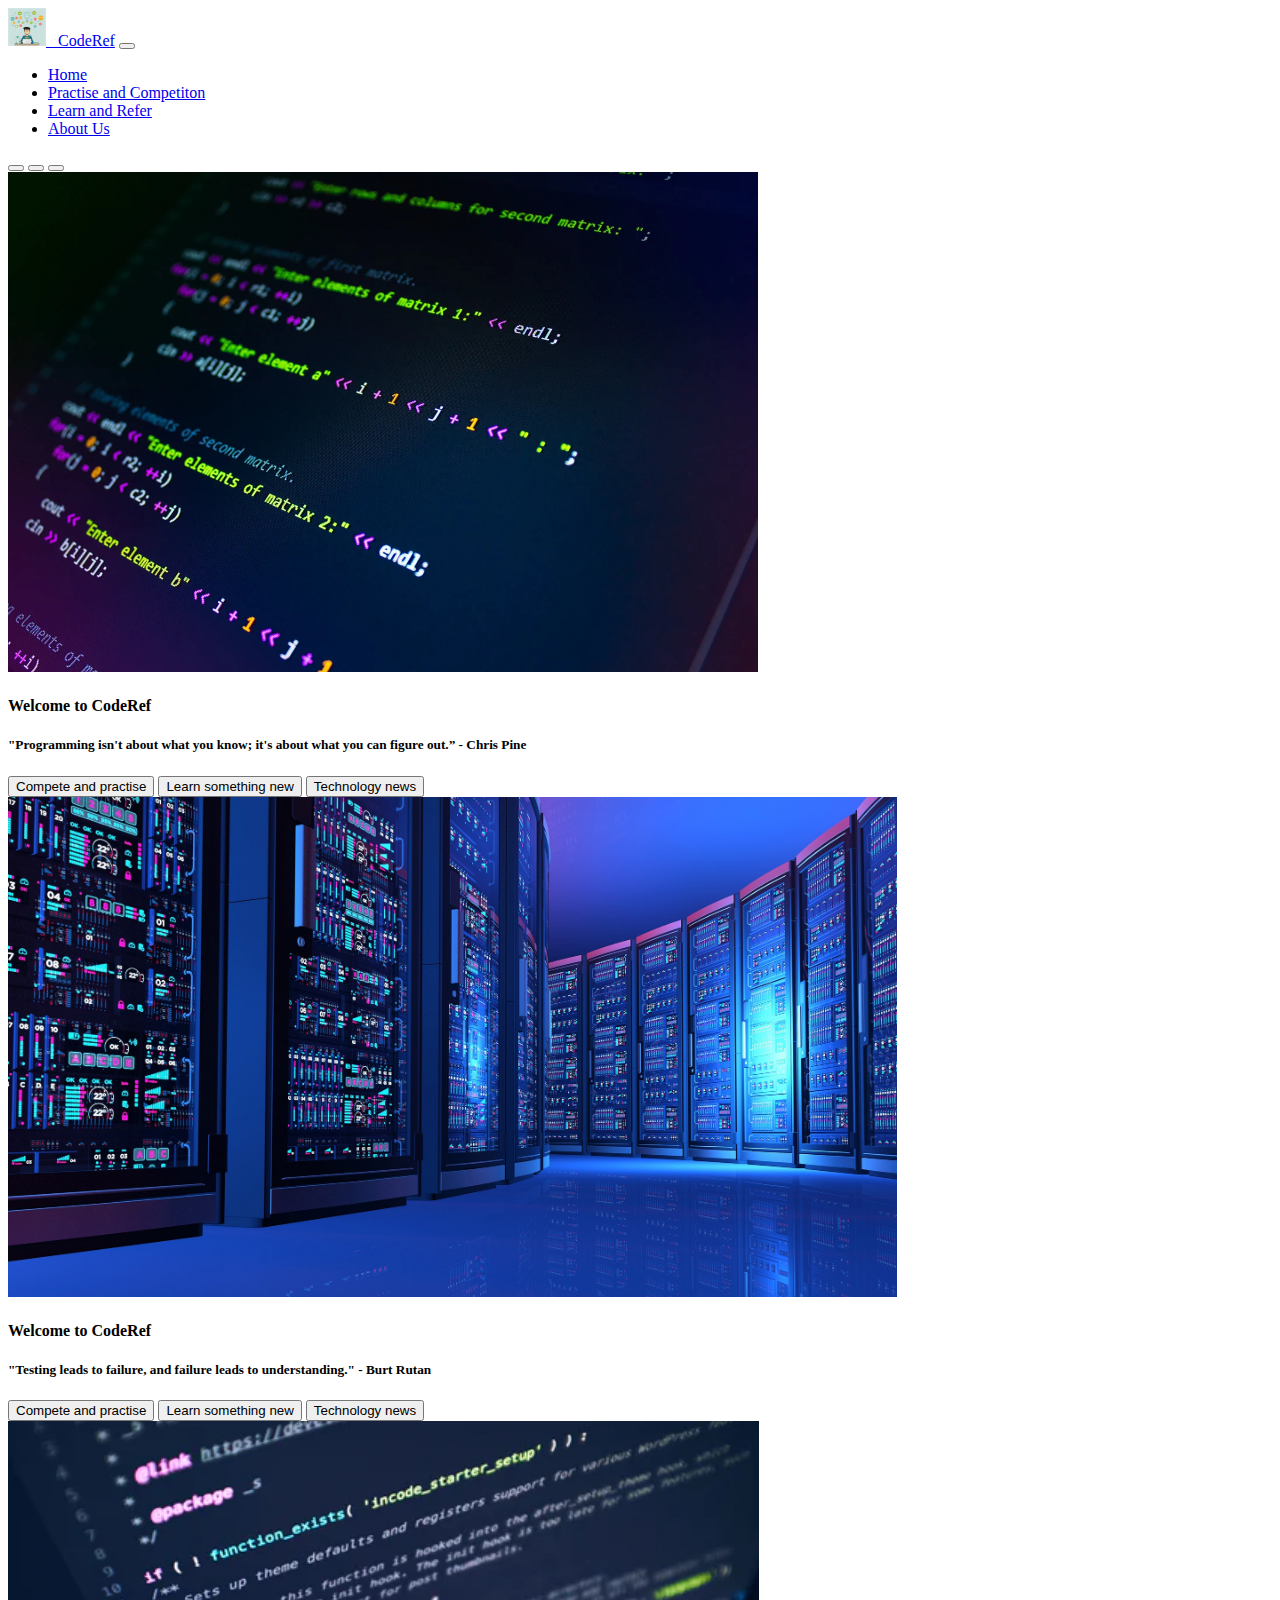
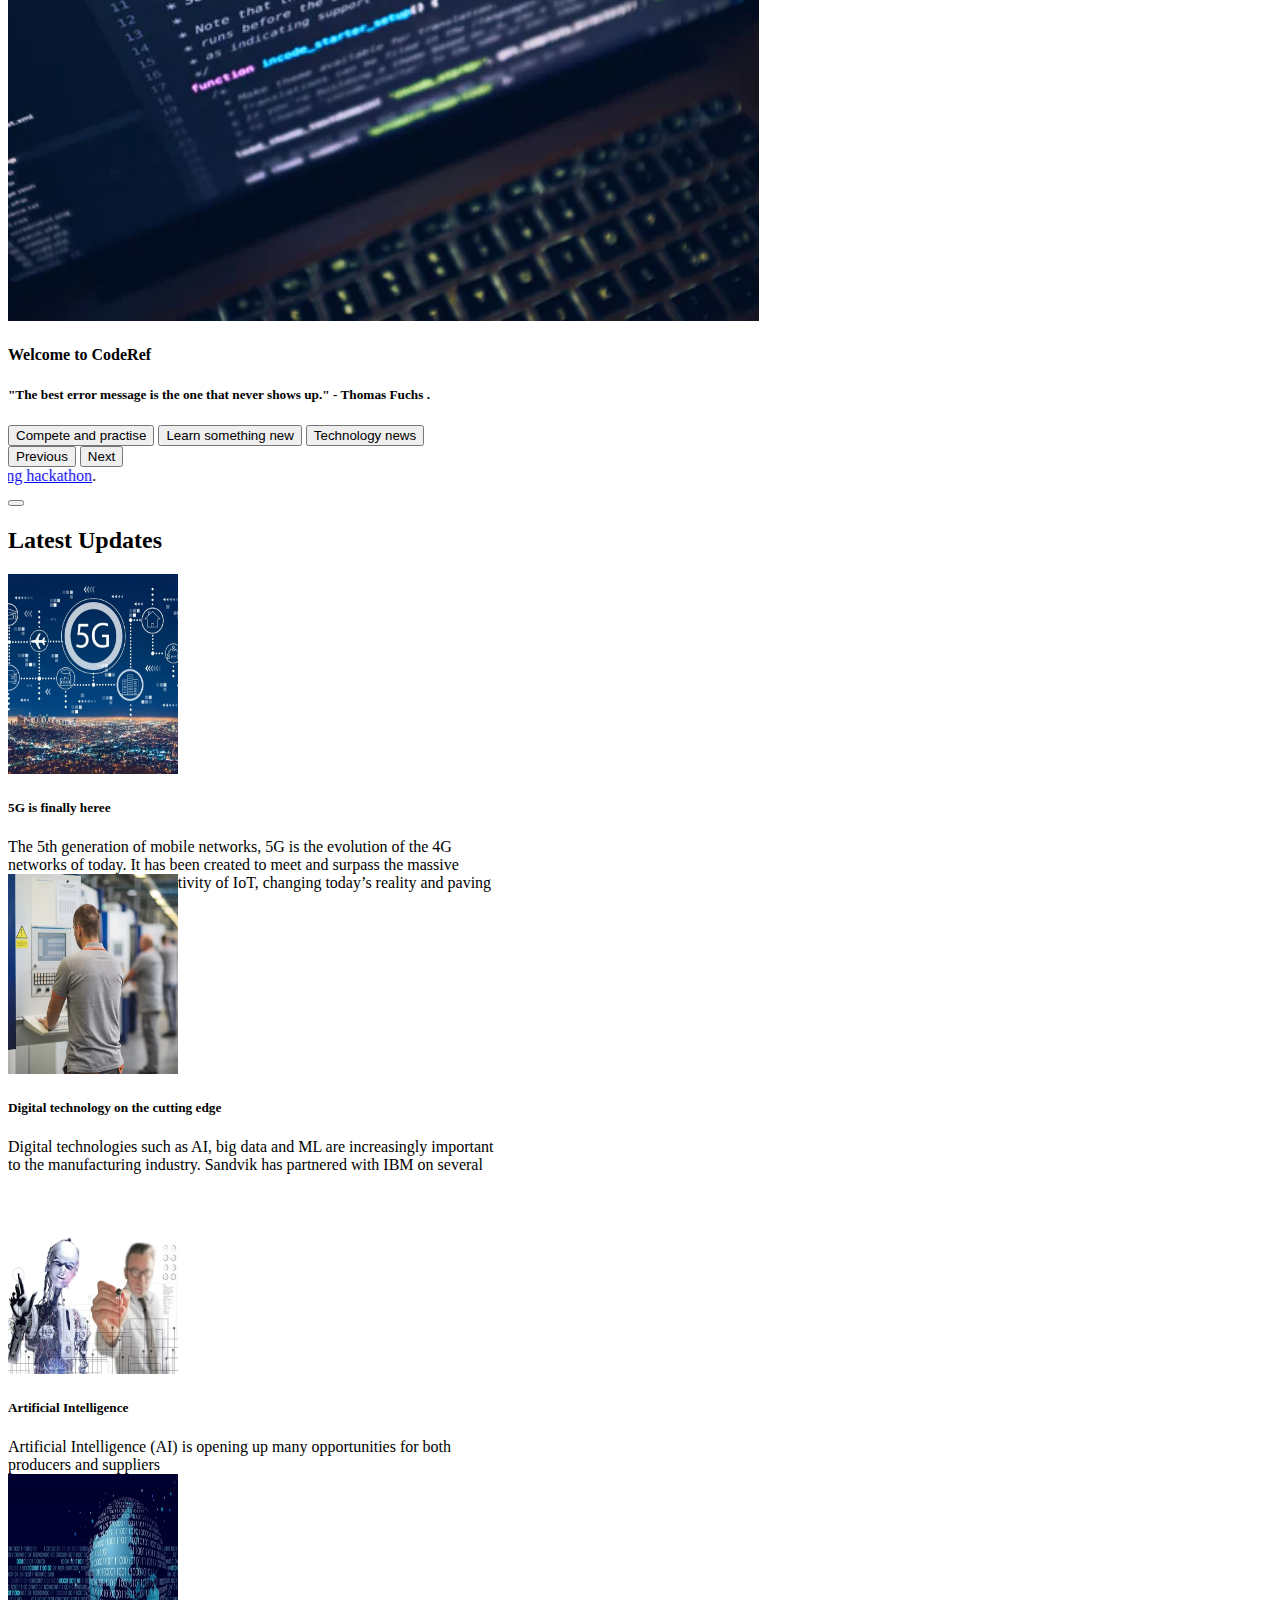
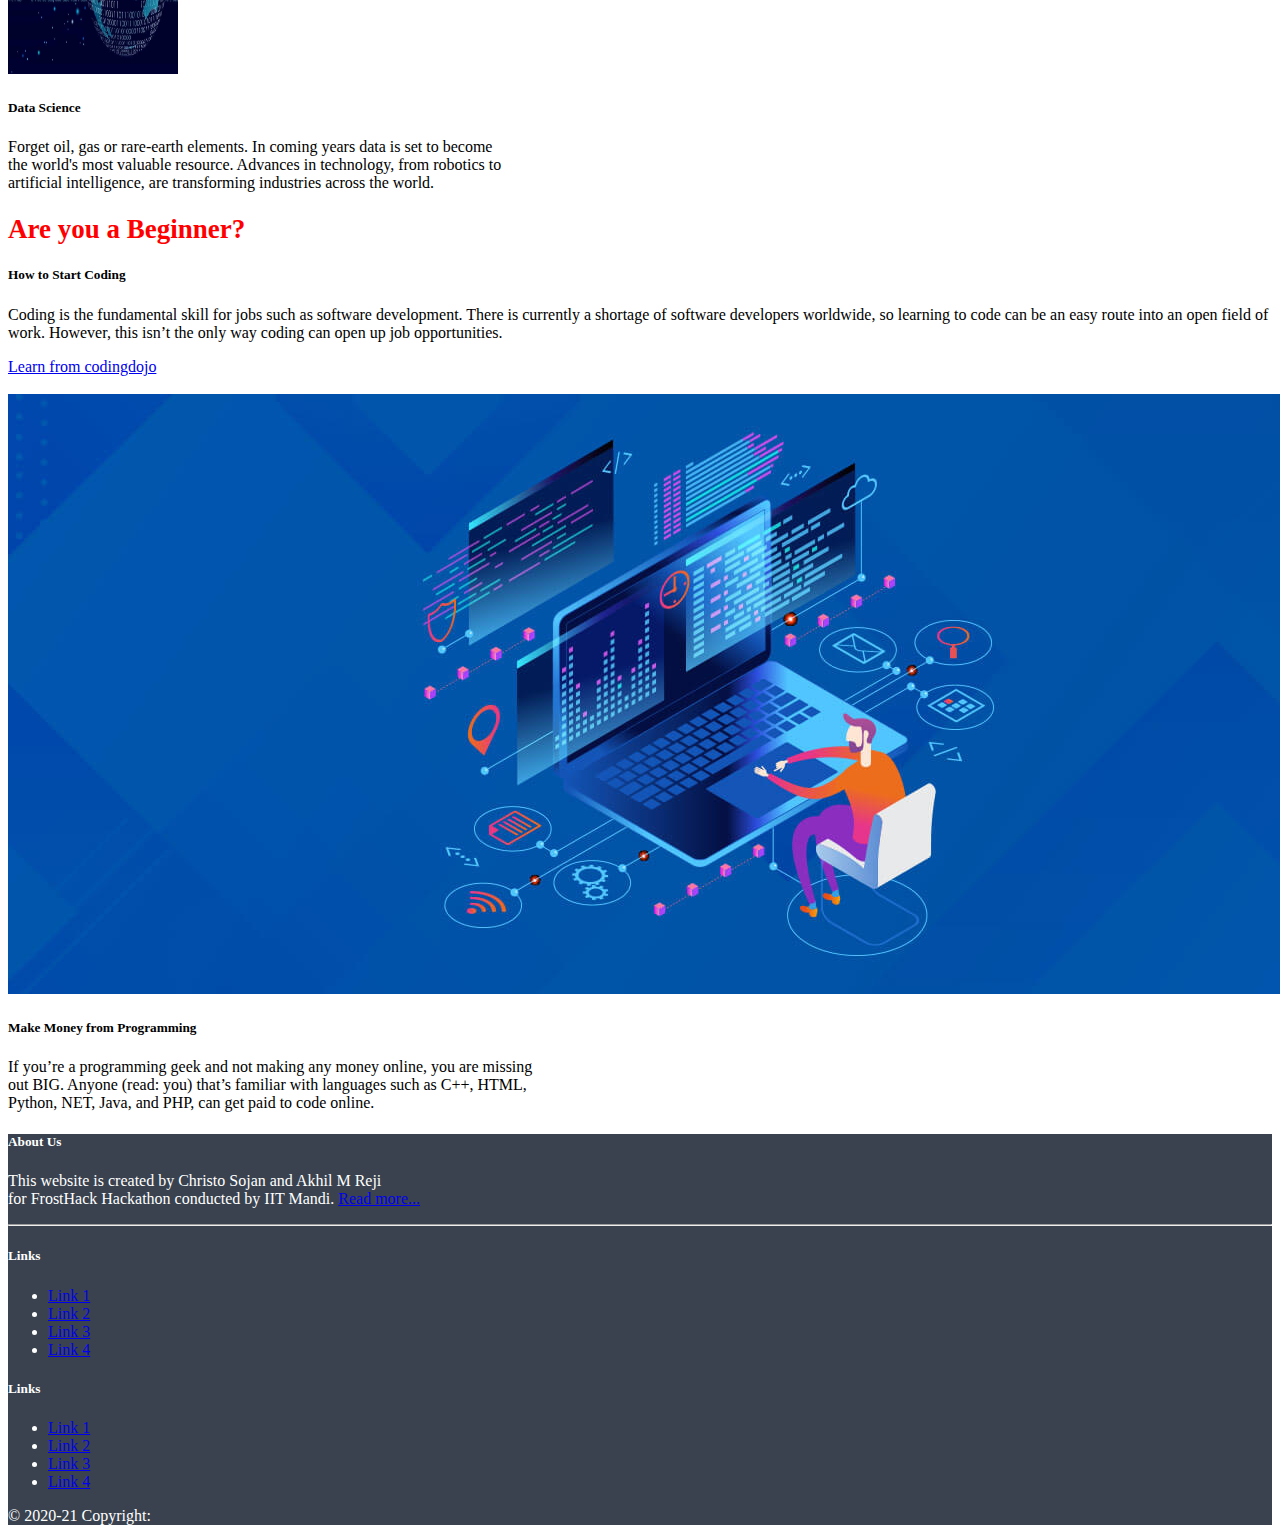
<file: index.html>
<!doctype html>
<html lang="en">
 
<head>
    <!-- Required meta tags -->
    <meta charset="utf-8">
    <meta name="viewport" content="width=device-width, initial-scale=1">

    <!-- Bootstrap CSS -->
    <link href="https://cdn.jsdelivr.net/npm/bootstrap@5.0.0/dist/css/bootstrap.min.css" rel="stylesheet"
        integrity="sha384-wEmeIV1mKuiNpC+IOBjI7aAzPcEZeedi5yW5f2yOq55WWLwNGmvvx4Um1vskeMj0" crossorigin="anonymous">
        <script type="text/javascript" src="js.js">

        </script>
        <link href="app.css" rel="stylesheet">
        <body>
          <nav class="navbar navbar-expand-lg navbar-light bg-light">
            <div class="container-fluid">
              <a class="navbar-brand" href="#"><img src="profilepic.jpg" width="38px"> &nbsp;  CodeRef</a>
              <button class="navbar-toggler" type="button" data-bs-toggle="collapse" data-bs-target="#navbarNav" aria-controls="navbarNav" aria-expanded="false" aria-label="Toggle navigation">
                <span class="navbar-toggler-icon"></span>
              </button>
              <div class="collapse navbar-collapse" id="navbarNav">
                <ul class="navbar-nav">
                  <li class="nav-item">
                    <a class="nav-link active" aria-current="page" href="index.html">Home</a>
                  </li>
                  <li class="nav-item">
                    <a class="nav-link" href="Practice and Compete.html">Practise and Competiton</a>
                  </li>
                  <li class="nav-item">
                    <a class="nav-link" href="learnandrefer.html">Learn and Refer</a>
                  </li>
                  <li class="nav-item">
                    <a class="nav-link" href="about.html">About Us</a>
                  </li>
                </ul>
              </div>
            </div>
          </nav>
        <div id="carouselExampleCaptions" class="carousel slide carousel-fade" data-bs-ride="carousel">
            <div class="carousel-indicators">
                <button type="button" data-bs-target="#carouselExampleCaptions" data-bs-slide-to="0" class="active"
                    aria-current="true" aria-label="Slide 1"></button>
                <button type="button" data-bs-target="#carouselExampleCaptions" data-bs-slide-to="1"
                    aria-label="Slide 2"></button>
                <button type="button" data-bs-target="#carouselExampleCaptions" data-bs-slide-to="2"
                    aria-label="Slide 3"></button>
            </div>
            <div class="carousel-inner ">
                <div class="carousel-item active" data-bs-interval="4000">
                    <img src="img1.jpg"  height="500"  class="d-block w-100" alt="...">
                    <div class="carousel-caption d-none d-md-block">
                      <h4 >Welcome to CodeRef</h4>
                      <h5>
                        "Programming isn't about what you know; it's about what you can figure out.” - Chris Pine
                      </h5>
                        <button type="button" class="btn btn-primary" onclick="location.href='Practice and Compete.html'">Compete and practise</button>
                        <button type="button" class="btn btn-secondary">Learn something new</button>
                        <button type="button" class="btn btn-success">Technology news</button>
                    </div>
                </div>
                <div class="carousel-item" data-bs-interval="4000">
                    <img src="img2.jpg" height="500" class="d-block w-100" alt="...">
                    <div class="carousel-caption d-none d-md-block">
                        <h4>Welcome to CodeRef</h4>
                        <h5 >
                          

    

                          "Testing leads to failure, and failure leads to understanding." - Burt Rutan

                     </h5>
                        <a href="Practice and Compete.html"><button type="button" class="btn btn-primary" >Compete and practise</button></a>
                        <button type="button" class="btn btn-secondary">Learn something new</button>
                        <button type="button" class="btn btn-success">Technology news</button>
                    </div>
                </div>
                <div class="carousel-item" data-bs-interval="4000">
                    <img src="img3.jpg" height="500" class="d-block w-100" alt="...">
                    <div class="carousel-caption d-none d-md-block">
                        <h4>Welcome to CodeRef</h4>
                        <h5>

                          "The best error message is the one that never shows up." - Thomas Fuchs
                      .</h5>
                        <button type="button" class="btn btn-primary" onclick="location.href='Practice and Compete.html'" >Compete and practise</button>
                        <button type="button" class="btn btn-secondary">Learn something new</button>
                        <button type="button" class="btn btn-success">Technology news</button>
                    </div>
                </div>
            </div>
            <button class="carousel-control-prev" type="button" data-bs-target="#carouselExampleCaptions"
                data-bs-slide="prev">
                <span class="carousel-control-prev-icon" aria-hidden="true"></span>
                <span class="visually-hidden">Previous</span>
            </button>
            <button class="carousel-control-next" type="button" data-bs-target="#carouselExampleCaptions"
                data-bs-slide="next">
                <span class="carousel-control-next-icon" aria-hidden="true"></span>
                <span class="visually-hidden">Next</span>
            </button>
        </div>
    </div>
    <div class="alert alert-warning alert-dismissible fade show my-4" role="alert">
       <marquee direction="right" width="100%" scrollamount="10"><a href="https://clist.by/" target="_blank" class="alert-link">Click here to competitive programming contest </a> &nbsp; &nbsp; &nbsp; &nbsp;&nbsp; &nbsp;&nbsp; &nbsp;  <a target="_blank" href="http://www.123seminarsonly.com/CS_IT_Page12.html" class="alert-link">Click here to see all seminar on technology </a> &nbsp; &nbsp; &nbsp; &nbsp;&nbsp; &nbsp;&nbsp; &nbsp;<a target="_blank" href="https://dare2compete.com/e/global-hackathons-coding-challenges-competitions-india" class="alert-link"> Click here to see all upcoming hackathon</a>.  </marquee>
     <button type="button" class="btn-close" data-bs-dismiss="alert" aria-label="Close"></button></div>
    <div class="container mr-0 my-4">
        <div class="row">
          <div class="col ">
              <h2> Latest Updates</h2>
            <div class="card mb-3" style="max-width: 500px; max-height: 300px;">
                <div class="row g-0">
                  <div class="col-md-4">
                    <img height="200px" width="170px" src="img-5G.jpg" alt="...">
                  </div>
                  <div class="col-md-8">
                    <div class="card-body" onclick="newwind2()">
                      <h5 class="card-title">5G is finally heree</h5>
                      <p class="card-text"> The 5th generation of mobile networks, 5G is the evolution of the 4G networks of today. It has been created to meet and surpass the massive growth of data and connectivity of IoT, changing today’s reality and paving the way for tomorrow.</p>
                    </div>
                  </div>
                </div>
              </div>
              <div class="card mb-3" style="max-width: 500px; max-height: 300px;">
                <div class="row g-0">
                  <div class="col-md-4">
                    <img height="200px" width="170px" src="img-latestupadets2.jpg" alt="...">
                  </div>
                  <div  class="col-md-8" >
                    <div  class="card-body" onclick="newwind()" >
                      <h5 class="card-title" >Digital technology on the cutting edge</h5>
                      <p class="card-text"  >Digital technologies such as AI, big data and ML are increasingly important to the manufacturing industry. Sandvik has partnered with IBM on several digital key projects.</p>
                    </div>
                  </div>
                </div>
              </div>
              <div class="card mb-3" style="max-width: 500px; max-height: 300px;">
                <div class="row g-0">
                  <div class="col-md-4">
                    <img height="200px" width="170px" src="img-latestupadets3.jpg" alt="...">
                  </div>
                  <div class="col-md-8">
                    <div class="card-body" onclick="newwind3()">
                      <h5 class="card-title">Artificial Intelligence</h5>
                      <p class="card-text">Artificial Intelligence (AI) is opening up many opportunities for both producers and suppliers</p>
                    </div>
                  </div>
                </div>
              </div>
              <div class="card mb-3" style="max-width: 500px; max-height: 300px;">
                <div class="row g-0">
                  <div class="col-md-4">
                    <img height="200px" width="170px" src="img-latestupadets4.jpg" alt="...">
                  </div>
                  <div class="col-md-8">
                    <div class="card-body" onclick="newwind6()">
                      <h5 class="card-title">Data Science</h5>
                      <p class="card-text">Forget oil, gas or rare-earth elements. In coming years data is set to become the world's most valuable resource. Advances in technology, from robotics to artificial intelligence, are transforming industries across the world.</p>
                    </div>
                  </div>
                </div>
              </div>
          </div>
          <div class="col-6">
    <br>
            <div class="card">
                <div class="card-header">
                  <h2>Are you a Beginner?</h2>
                </div>
                <div class="card-body">
                  <h5 class="card-title">How to Start Coding </h5>
                  <p class="card-text">Coding is the fundamental skill for jobs such as software development. There is currently a shortage of software developers worldwide, so learning to code can be an easy route into an open field of work. However, this isn’t the only way coding can open up job opportunities.</p>
                  <a href="https://www.codingdojo.com/blog/how-to-start-coding" class="btn btn-primary">Learn from codingdojo</a>
                </div>
              </div>
              <br>
              <div class="card my-9"  onclick="newwind4()" style="width: 34rem;">
                <img src="img-maoney.jpg" class="card-img-top" alt="...">
                <div class="card-body">
                    <h5 class="card-title">Make Money from Programming </h5>
                  <p class="card-text">If you’re a programming geek and not making any money online, you are missing out BIG. Anyone (read: you) that’s familiar with languages such as C++, HTML, Python, NET, Java, and PHP, can get paid to code online.</p>
                </div>
              </div>
          </div>
        </div>
      </div>
       

      <footer class="page-footer font-small blue pt-4" style="background-color:#39424E;">
        <div class="container-fluid text-center text-md-left" style="color:white">
            <div class="row">
            <div class="col-md-6 mt-md-0 mt-3">
                <h5 class="text-uppercase">About Us</h5>
                <p>This website is created by Christo Sojan and Akhil M Reji<br> for FrostHack Hackathon conducted by IIT Mandi. <a href="about.html" target="_self" >Read more...</a></p>
            </div>
            <hr class="clearfix w-100 d-md-none pb-3">
                <div class="col-md-3 mb-md-0 mb-3">
                    <h5 class="text-uppercase">Links</h5>
                    <ul class="list-unstyled">
                        <li>
                            <a href="#!">Link 1</a>
                        </li>
                        <li>
                            <a href="#!">Link 2</a>
                        </li>
                        <li>
                            <a href="#!">Link 3</a>
                        </li>
                        <li>
                            <a href="#!">Link 4</a>
                        </li>
                    </ul>
                </div>
                <div class="col-md-3 mb-md-0 mb-3">
                    <h5 class="text-uppercase">Links</h5>
                    <ul class="list-unstyled">
                    <li>
                        <a href="#!">Link 1</a>
                    </li>
                    <li>
                        <a href="#!">Link 2</a>
                    </li>
                    <li>
                        <a href="#!">Link 3</a>
                    </li>
                    <li>
                        <a href="#!">Link 4</a>
                    </li>
                    </ul>
                </div>
            </div>
        </div>
        <div class="footer-copyright text-center py-3" style="color:white">© 2020-21 Copyright:
            <a href=" "> </a>
        </div>
    </footer>
           
    <script src="https://cdn.jsdelivr.net/npm/bootstrap@5.0.0/dist/js/bootstrap.bundle.min.js"
        integrity="sha384-p34f1UUtsS3wqzfto5wAAmdvj+osOnFyQFpp4Ua3gs/ZVWx6oOypYoCJhGGScy+8"
        crossorigin="anonymous"></script>

    <!-- Option 2: Separate Popper and Bootstrap JS -->
    <!--
    <script src="https://cdn.jsdelivr.net/npm/@popperjs/core@2.9.2/dist/umd/popper.min.js" integrity="sha384-IQsoLXl5PILFhosVNubq5LC7Qb9DXgDA9i+tQ8Zj3iwWAwPtgFTxbJ8NT4GN1R8p" crossorigin="anonymous"></script>
    <script src="https://cdn.jsdelivr.net/npm/bootstrap@5.0.0/dist/js/bootstrap.min.js" integrity="sha384-lpyLfhYuitXl2zRZ5Bn2fqnhNAKOAaM/0Kr9laMspuaMiZfGmfwRNFh8HlMy49eQ" crossorigin="anonymous"></script>
    -->
    
    </body>

</html>
</file>
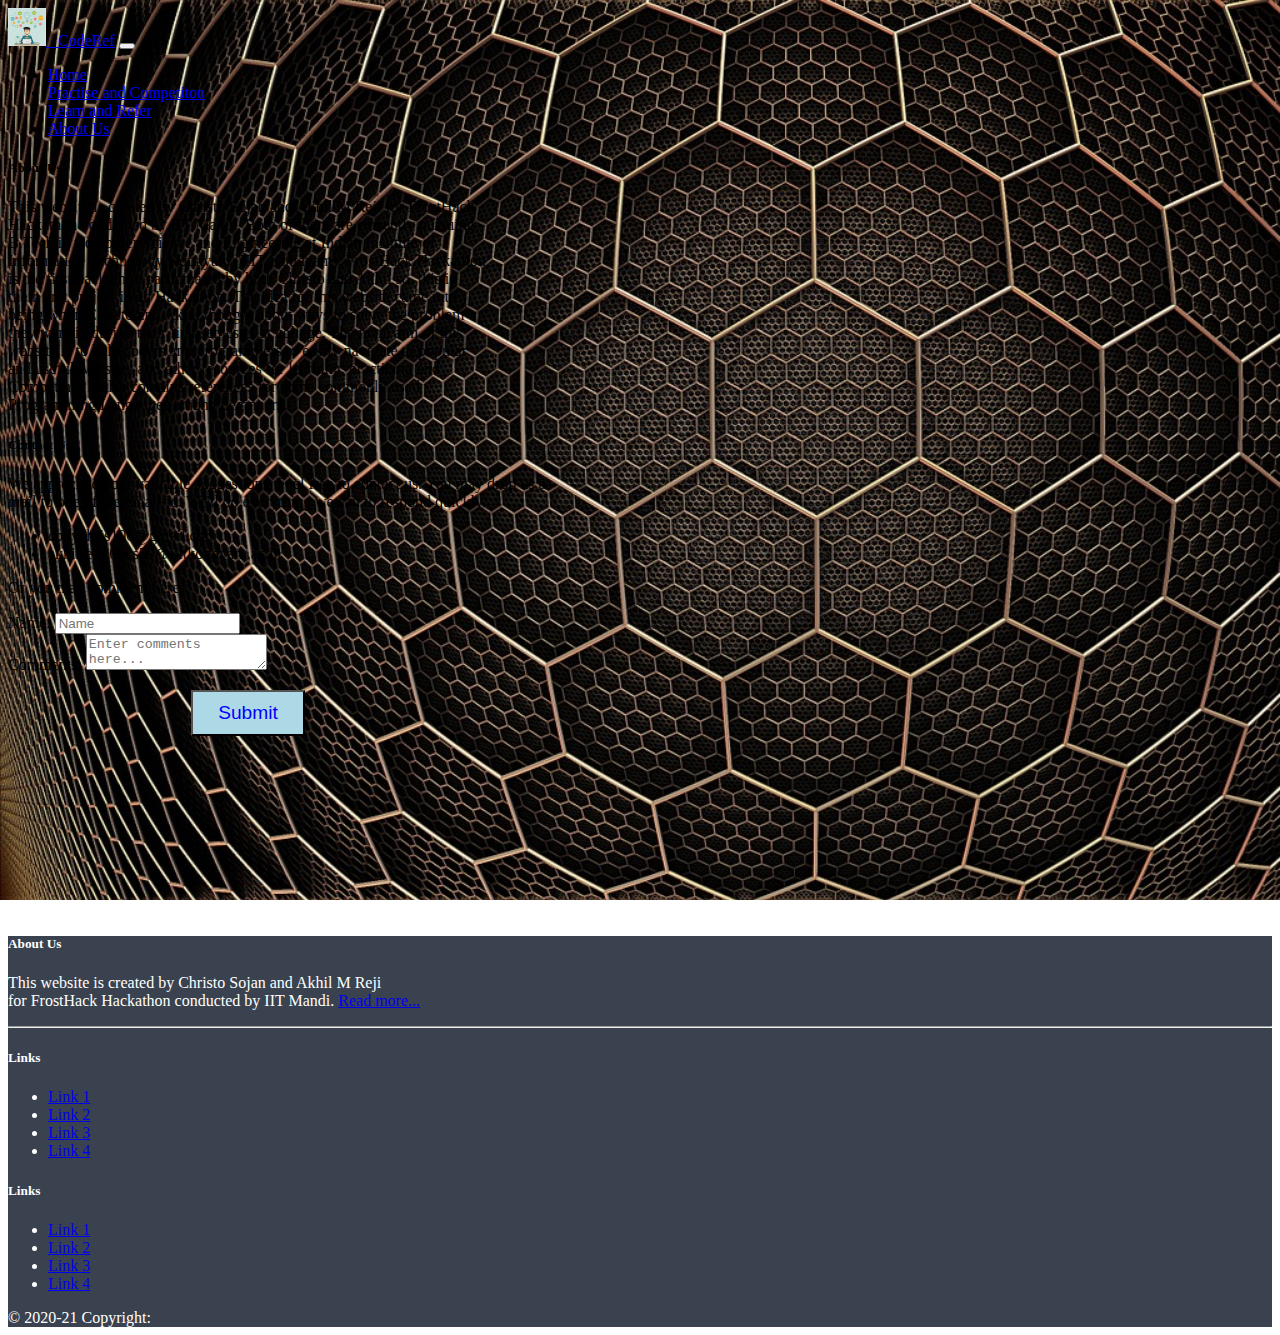
<file: about.html>
<!DOCTYPE html>
<html lang="en">
<head>
    <meta charset="UTF-8">
    <meta http-equiv="X-UA-Compatible" content="IE=edge">
    <meta name="viewport" content="width=device-width, initial-scale=1.0">
    <link rel="stylesheet" href="https://cdn.jsdelivr.net/npm/bootstrap@4.5.3/dist/css/bootstrap.min.css" integrity="sha384-TX8t27EcRE3e/ihU7zmQxVncDAy5uIKz4rEkgIXeMed4M0jlfIDPvg6uqKI2xXr2" crossorigin="anonymous">
    <title>About Us</title>
    <style>
        body {
        background-image: url('aboutbg.jpg');
        background-repeat: no-repeat;
        background-attachment: fixed;
        background-size: cover;
        }
    </style>
</head>
<body>
    <nav class="navbar navbar-expand-lg navbar-light bg-light">
        <div class="container-fluid">
          <a class="navbar-brand" href="#"><img src="profilepic.jpg" width="38px"> &nbsp;  CodeRef</a>
          <button class="navbar-toggler" type="button" data-bs-toggle="collapse" data-bs-target="#navbarNav" aria-controls="navbarNav" aria-expanded="false" aria-label="Toggle navigation">
            <span class="navbar-toggler-icon"></span>
          </button>
          <div class="collapse navbar-collapse" id="navbarNav">
            <ul class="navbar-nav">
              <li class="nav-item">
                <a class="nav-link active" aria-current="page" href="index.html">Home</a>
              </li>
              <li class="nav-item">
                <a class="nav-link" href="Practice and Compete.html">Practise and Competiton</a>
              </li>
              <li class="nav-item">
                <a class="nav-link" href="learnandrefer.html">Learn and Refer</a>
              </li>
              <li class="nav-item">
                <a class="nav-link active" href="about.html">About Us</a>
              </li>
            </ul>
          </div>
        </div>
      </nav>

    <div class="container-fluid mx=4" >
        <div class="row">
            <div class="col">
                <div class="container my-4 ml-4">
                    <div class="card" style="width: 30rem;">
                        <div class="card-body">
                            <h5 class="card-title">About Us</h5>
                            <p class="card-text">This website is created by Christo Sojan and Akhil M Reji for FrostHack Hackathon conducted by IIT Mandi.
                            Both of them are currently pursuing B.Tech in Computer Science and Engineering at Indian Institute of Information Technology Kottayam (IIIT Kottayam). FrostHack Hackathon is the first hackathon participated by both Christo and Akhil so, this is their first project in an Hackathon.
                            The idea for this website came into being when Christo and Akhil thought about ways to solve the problem they were in during their first semester at college. The main aim of this website is to help coders and programmers to easily navigate to popular and useful websites and other resources for learning, practicing and Competing. It also contains references for some commonly used Programming Languages among beginners.</p>
                        </div>
                    </div>
                </div>
            </div>
            <div class="col">
                <div class="container my-4">
                    <div class="position-absolute top-0 end-0">
                        <div class="card" style="width: 34rem;">
                            <div class="card-body">
                                <h5 class="card-title">Contact Us</h5>
                                <p class="card-text">We appreciate your valuable suggestions. Feel free to contact us. You may drop us a mail to one of the email-id. We'll do everything we can to respond quickly.</p>
                                <ul>
                                    <li>codychris100@gmail.com</li>
                                    <li>akhilreji20bcs59@iiitkottayam.ac.in</li>
                                </ul>
                                <p>Or you may comment here</p>
                                    <div class="card" style="width: 30rem;">
                                        <div class="card-body">
                                            <form>
                                            <div class="mb-3">
                                                
                                                <label for="Name" class="form-label">Name:</label>
                                                <input type="text" class="form-control" id="Name" placeholder="Name">
                                            </div>
                                            <div class="mb-3">
                                                <label for="Comments" class="form-label">Comments:</label>
                                                <textarea class="form-control" id="Comments" placeholder="Enter comments here..."></textarea>
                                            </div>
                                            <p align="center"><button  type="submit" style ="background-color: lightblue;padding: 10px 25px ;font-size:larger;color: blue">Submit</button></p>
                                        </form>
                                        </div>
                                    </div>
                                
                            </div>
                        </div>
                    </div>
                </div>
            </div>
        </div>
    </div>
    <br><br><br><br><br><br><br><br><br>
    <div class="row my-4">
        <div class="col-12">
    <footer class="page-footer font-small blue pt-4" style="background-color:#39424E;">
        <div class="container-fluid text-center text-md-left" style="color:white">
            <div class="row">
            <div class="col-md-6 mt-md-0 mt-3">
                <h5 class="text-uppercase">About Us</h5>
                <p>This website is created by Christo Sojan and Akhil M Reji<br> for FrostHack Hackathon conducted by IIT Mandi. <a href="about.html" target="_self" >Read more...</a></p>
            </div>
            <hr class="clearfix w-100 d-md-none pb-3">
                <div class="col-md-3 mb-md-0 mb-3">
                    <h5 class="text-uppercase">Links</h5>
                    <ul class="list-unstyled">
                        <li>
                            <a href="#!">Link 1</a>
                        </li>
                        <li>
                            <a href="#!">Link 2</a>
                        </li>
                        <li>
                            <a href="#!">Link 3</a>
                        </li>
                        <li>
                            <a href="#!">Link 4</a>
                        </li>
                    </ul>
                </div>
                <div class="col-md-3 mb-md-0 mb-3">
                    <h5 class="text-uppercase">Links</h5>
                    <ul class="list-unstyled">
                    <li>
                        <a href="#!">Link 1</a>
                    </li>
                    <li>
                        <a href="#!">Link 2</a>
                    </li>
                    <li>
                        <a href="#!">Link 3</a>
                    </li>
                    <li>
                        <a href="#!">Link 4</a>
                    </li>
                    </ul>
                </div>
            </div>
        </div>
        <div class="footer-copyright text-center py-3" style="color:white">© 2020-21 Copyright:
            <a href=" "> </a>
        </div>
    </footer>
</div>
</div>
</body>
</html>
</file>
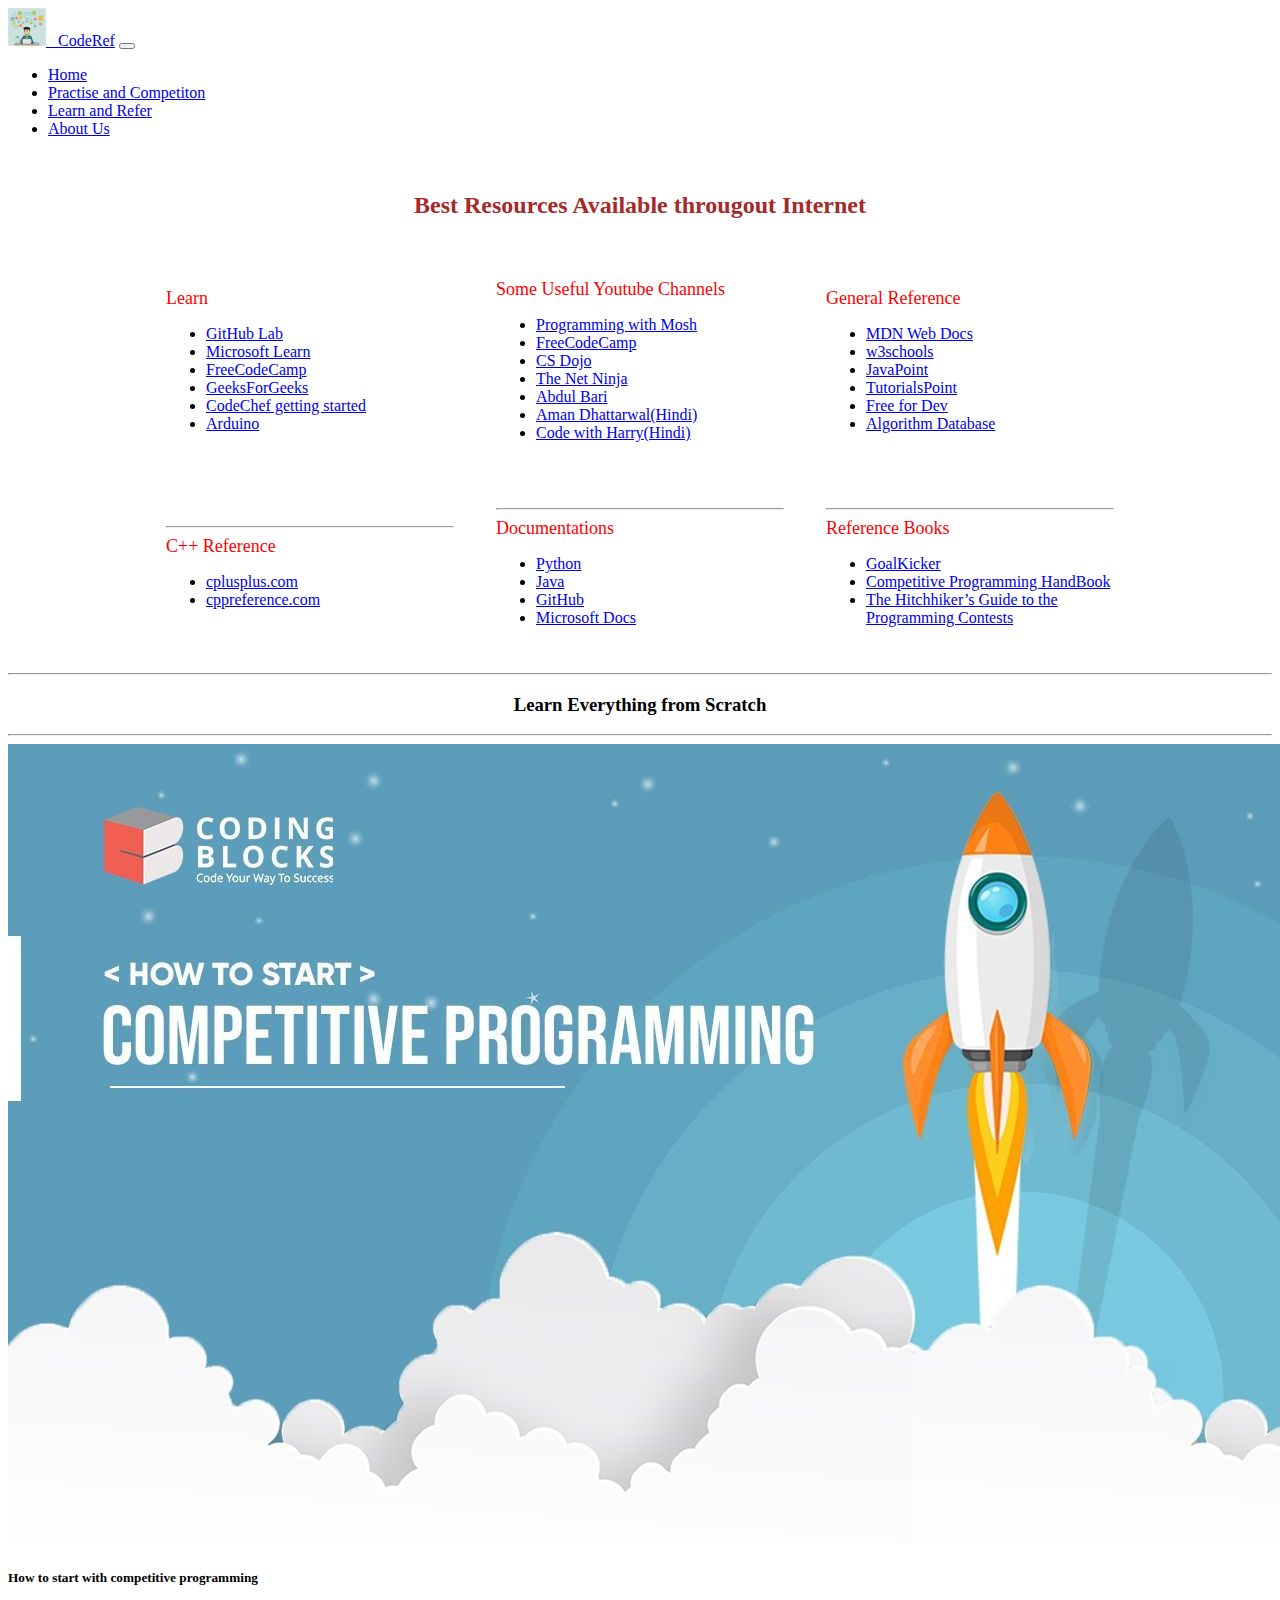
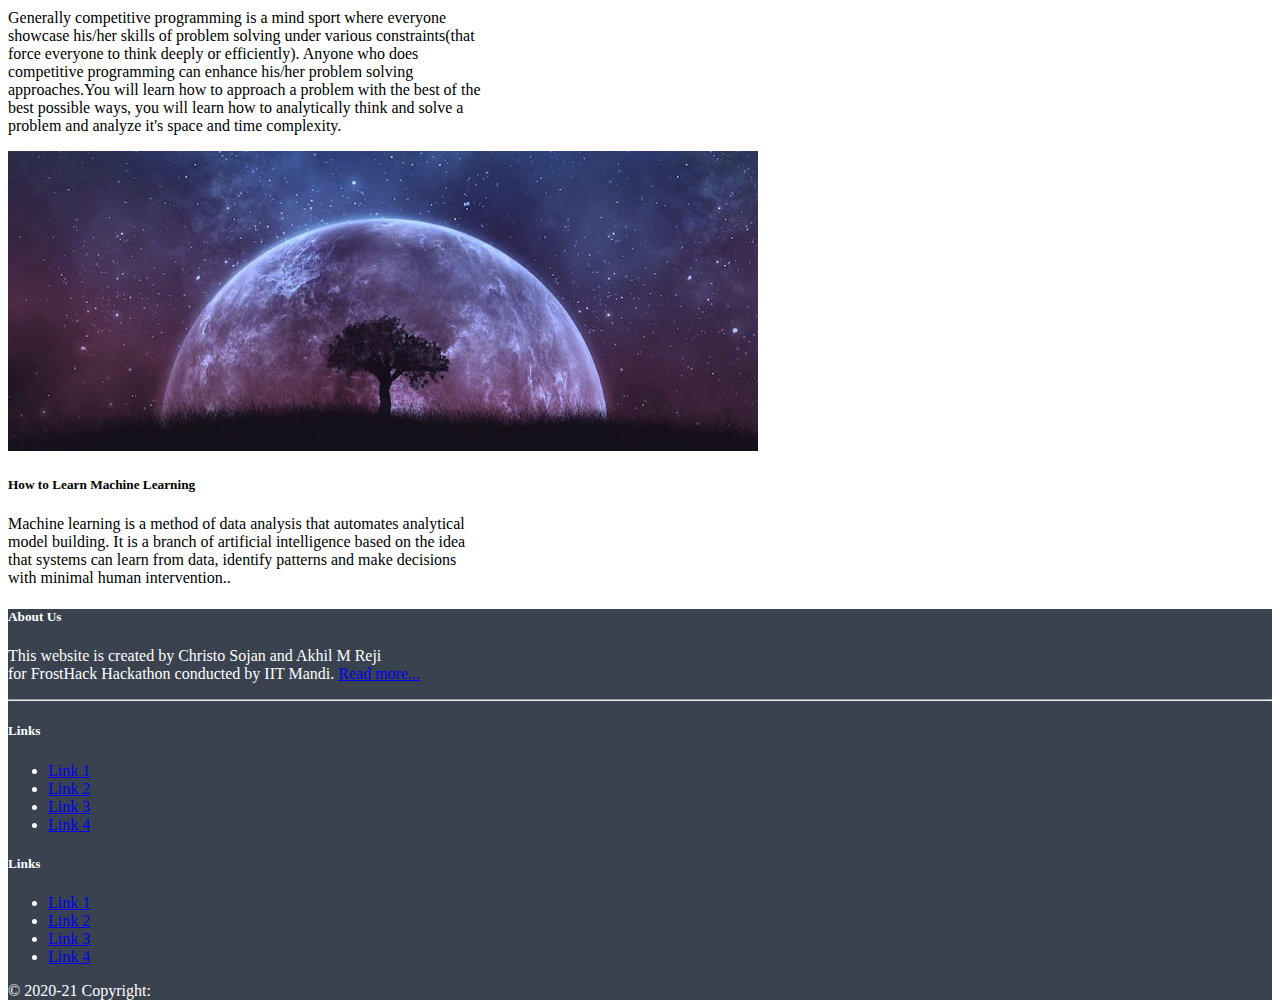
<file: learnandrefer.html>
<!DOCTYPE html>
<html lang="en">

<head>
    <meta charset="UTF-8">
    <meta http-equiv="X-UA-Compatible" content="IE=edge">
    <meta name="viewport" content="width=device-width, initial-scale=1.0">
    <link rel="stylesheet" href="https://cdn.jsdelivr.net/npm/bootstrap@4.5.3/dist/css/bootstrap.min.css"
        integrity="sha384-TX8t27EcRE3e/ihU7zmQxVncDAy5uIKz4rEkgIXeMed4M0jlfIDPvg6uqKI2xXr2" crossorigin="anonymous">
    <title>Learn & Refer</title>
    <link href="app.css" rel="stylesheet">
    <script type="text/javascript" src="js.js">

    </script>
</head>

<body>

    <nav class="navbar navbar-expand-lg navbar-light bg-light">
        <div class="container-fluid">
            <a class="navbar-brand" href="#"><img src="profilepic.jpg" width="38px"> &nbsp; CodeRef</a>
            <button class="navbar-toggler" type="button" data-bs-toggle="collapse" data-bs-target="#navbarNav"
                aria-controls="navbarNav" aria-expanded="false" aria-label="Toggle navigation">
                <span class="navbar-toggler-icon"></span>
            </button>
            <div class="collapse navbar-collapse" id="navbarNav">
                <ul class="navbar-nav">
                    <li class="nav-item">
                        <a class="nav-link " aria-current="page" href="index.html">Home</a>
                    </li>
                    <li class="nav-item">
                        <a class="nav-link" href="Practice and Compete.html">Practise and Competiton</a>
                    </li>
                    <li class="nav-item">
                        <a class="nav-link active" href="learnandrefer.html">Learn and Refer</a>
                    </li>
                    <li class="nav-item">
                        <a class="nav-link" href="about.html">About Us</a>
                    </li>
                </ul>
            </div>
        </div>
    </nav>
    <br>
    <h2 align="center" style="color: brown;">Best Resources Available througout Internet</h2>
    <br>
    <div class="container-fluid">
        <div style="align-items: center;">
            <table cellpadding="20" align="center">
                <tr align="top">
                    <td>
                        <div class="card" style="width: 18rem;">
                            <div class="card-header">
                                Learn
                            </div>
                            <ul class="list-group list-group-flush">
                                <li class="list-group-item"><a href="https://lab.github.com/" class="card-link"
                                        target="_blank" rel="noopener">GitHub Lab</a></li>
                                <li class="list-group-item"><a href="https://docs.microsoft.com/en-us/learn/"
                                        class="card-link" target="_blank" rel="noopener">Microsoft Learn</a></li>
                                <li class="list-group-item"><a href="https://www.freecodecamp.org/learn/"
                                        class="card-link" target="_blank" rel="noopener">FreeCodeCamp</a></li>
                                <li class="list-group-item"><a href="https://www.geeksforgeeks.org/" class="card-link"
                                        target="_blank" rel="noopener">GeeksForGeeks</a></li>
                                <li class="list-group-item"><a href="https://www.codechef.com/getting-started"
                                        class="card-link" target="_blank" rel="noopener">CodeChef getting started</a>
                                </li>
                                <li class="list-group-item"><a href="https://www.arduino.cc/" class="card-link"
                                        target="_blank" rel="noopener">Arduino</a></li>
                            </ul>
                        </div>
                    </td>

                    <td>
                        <div class="card" style="width: 18rem;">
                            <div class="card-header">
                                Some Useful Youtube Channels
                            </div>
                            <ul class="list-group list-group-flush">
                                <li class="list-group-item"><a
                                        href="https://www.youtube.com/c/programmingwithmosh/featured" class="card-link"
                                        target="_blank" rel="noopener">Programming with Mosh</a></li>
                                <li class="list-group-item"><a
                                        href="https://www.youtube.com/channel/UC8butISFwT-Wl7EV0hUK0BQ"
                                        class="card-link" target="_blank" rel="noopener">FreeCodeCamp</a></li>
                                <li class="list-group-item"><a
                                        href="https://www.youtube.com/channel/UCxX9wt5FWQUAAz4UrysqK9A"
                                        class="card-link" target="_blank" rel="noopener">CS Dojo</a></li>
                                <li class="list-group-item"><a
                                        href="https://www.youtube.com/channel/UCW5YeuERMmlnqo4oq8vwUpg"
                                        class="card-link" target="_blank" rel="noopener">The Net Ninja</a></li>
                                <li class="list-group-item"><a
                                        href="https://www.youtube.com/channel/UCZCFT11CWBi3MHNlGf019nw"
                                        class="card-link" target="_blank" rel="noopener">Abdul Bari</a></li>
                                <li class="list-group-item"><a
                                        href="https://www.youtube.com/channel/UCmXZxX_qexEZxhb5_vQKPCw"
                                        class="card-link" target="_blank" rel="noopener">Aman Dhattarwal(Hindi)</a></li>
                                <li class="list-group-item"><a
                                        href="https://www.youtube.com/channel/UCeVMnSShP_Iviwkknt83cww"
                                        class="card-link" target="_blank" rel="noopener">Code with Harry(Hindi)</a></li>
                            </ul>
                        </div>
                    </td>

                    <td>
                        <div class="card" style="width: 18rem;">
                            <div class="card-header">
                                General Reference
                            </div>
                            <ul class="list-group list-group-flush">
                                <li class="list-group-item"><a href="https://developer.mozilla.org/en-US/"
                                        class="card-link" target="_blank" rel="noopener">MDN Web Docs</a></li>
                                <li class="list-group-item"><a href="https://www.w3schools.com/" class="card-link"
                                        target="_blank" rel="noopener">w3schools</a></li>
                                <li class="list-group-item"><a href="https://www.javatpoint.com/" class="card-link"
                                        target="_blank" rel="noopener">JavaPoint</a></li>
                                <li class="list-group-item"><a
                                        href="https://www.tutorialspoint.com/tutorialslibrary.htm" class="card-link"
                                        target="_blank" rel="noopener">TutorialsPoint</a></li>
                                <li class="list-group-item"><a href="https://free-for.dev/#/" class="card-link"
                                        target="_blank" rel="noopener">Free for Dev</a></li>
                                <li class="list-group-item"><a href="https://cp-algorithms.com/" class="card-link"
                                        target="_blank" rel="noopener">Algorithm Database</a></li>
                            </ul>
                        </div>
                    </td>

                </tr>
                <tr>
                    <td>
                        <hr>
                        <div class="card" style="width: 18rem;">
                            <div class="card-header">
                                C++ Reference
                            </div>
                            <ul class="list-group list-group-flush">
                                <li class="list-group-item"><a href="https://www.cplusplus.com/" class="card-link"
                                        target="_blank" rel="noopener">cplusplus.com</a></li>
                                <li class="list-group-item"><a href="https://en.cppreference.com/w/" class="card-link"
                                        target="_blank" rel="noopener">cppreference.com</a></li>
                            </ul>
                        </div>
                    </td>

                    <td>
                        <hr>
                        <div class="card" style="width: 18rem;">
                            <div class="card-header">
                                Documentations
                            </div>
                            <ul class="list-group list-group-flush">
                                <li class="list-group-item"><a href="https://www.python.org/doc/versions/"
                                        class="card-link" target="_blank" rel="noopener">Python</a></li>
                                <li class="list-group-item"><a href="https://docs.oracle.com/en/java/" class="card-link"
                                        target="_blank" rel="noopener">Java</a></li>
                                <li class="list-group-item"><a
                                        href="https://docs.github.com/en/github/getting-started-with-github"
                                        class="card-link" target="_blank" rel="noopener">GitHub</a></li>
                                <li class="list-group-item"><a href="https://docs.microsoft.com/en-us/"
                                        class="card-link" target="_blank" rel="noopener">Microsoft Docs</a></li>
                            </ul>
                        </div>
                    </td>

                    <td>
                        <hr>
                        <div class="card" style="width: 18rem;">
                            <div class="card-header">
                                Reference Books
                            </div>
                            <ul class="list-group list-group-flush">
                                <li class="list-group-item"><a href="https://goalkicker.com/" class="card-link"
                                        target="_blank" rel="noopener">GoalKicker</a></li>
                                <li class="list-group-item"><a href="https://cses.fi/book/book.pdf" class="card-link"
                                        target="_blank" rel="noopener">Competitive Programming HandBook</a></li>
                                <li class="list-group-item"><a href="https://comscigate.com/Books/contests/icpc.pdf"
                                        class="card-link" target="_blank" rel="noopener">The Hitchhiker’s Guide to the
                                        Programming Contests</a></li>
                            </ul>
                        </div>
                    </td>
                </tr>
            </table>
        </div>
        <hr style="color:black">
        <h3 align="center">Learn Everything from Scratch</h3>
        <hr style="color:black">
        <div class="container">
            <div class="row">
            <div class="card my-4 col-6 " onclick="newwind7()" style="width: 30rem;">
                <img src="imgrefer1.jpg" class="card-img-top" alt="...">
                <div class="card-body">
                    <h5 class="card-title">
                        How to start with competitive programming
                    </h5>
                    <p class="card-text">Generally competitive programming is a mind sport where everyone showcase
                        his/her skills of problem solving under various constraints(that force everyone to think deeply
                        or efficiently). Anyone who does competitive programming can enhance his/her problem solving
                        approaches.You will learn how to approach a problem with the best of the best possible ways, you
                        will learn how to analytically think and solve a problem and analyze it's space and time
                        complexity.</p>
                </div>
            </div>
            <div class="card my-4 col-6" onclick="newwind8()" style="width: 30rem;">
                <img src="imgrefer2.jpg" class="card-img-top"  height="300px" alt="...">
                <div class="card-body">
                    <h5 class="card-title">
                        How to Learn Machine Learning
                    </h5>
                    <p class="card-text">Machine learning is a method of data analysis that automates analytical model building. It is a branch of artificial intelligence based on the idea that systems can learn from data, identify patterns and make decisions with minimal human intervention..</p>
                </div>
            </div>
        </div>
    </div>
        <div class="container-fluid my-4">
            <footer class="page-footer font-small blue pt-4" style="background-color:#39424E;">
                <div class="container-fluid text-center text-md-left" style="color:white">
                    <div class="row">
                        <div class="col-md-6 mt-md-0 mt-3">
                            <h5 class="text-uppercase">About Us</h5>
                            <p>This website is created by Christo Sojan and Akhil M Reji<br> for FrostHack Hackathon
                                conducted by IIT Mandi. <a href="about.html" target="_self">Read more...</a></p>
                        </div>
                        <hr class="clearfix w-100 d-md-none pb-3">
                        <div class="col-md-3 mb-md-0 mb-3">
                            <h5 class="text-uppercase">Links</h5>
                            <ul class="list-unstyled">
                                <li>
                                    <a href="#!">Link 1</a>
                                </li>
                                <li>
                                    <a href="#!">Link 2</a>
                                </li>
                                <li>
                                    <a href="#!">Link 3</a>
                                </li>
                                <li>
                                    <a href="#!">Link 4</a>
                                </li>
                            </ul>
                        </div>
                        <div class="col-md-3 mb-md-0 mb-3">
                            <h5 class="text-uppercase">Links</h5>
                            <ul class="list-unstyled">
                                <li>
                                    <a href="#!">Link 1</a>
                                </li>
                                <li>
                                    <a href="#!">Link 2</a>
                                </li>
                                <li>
                                    <a href="#!">Link 3</a>
                                </li>
                                <li>
                                    <a href="#!">Link 4</a>
                                </li>
                            </ul>
                        </div>
                    </div>
                </div>
                <div class="footer-copyright text-center py-3" style="color:white">© 2020-21 Copyright:
                    <a href=" "> </a>
                </div>
            </footer>
        </div>
</body>

</html>
</file>
<file: app.css>
.card-header{
    color:red;
    font-size: large;
}
</file>
